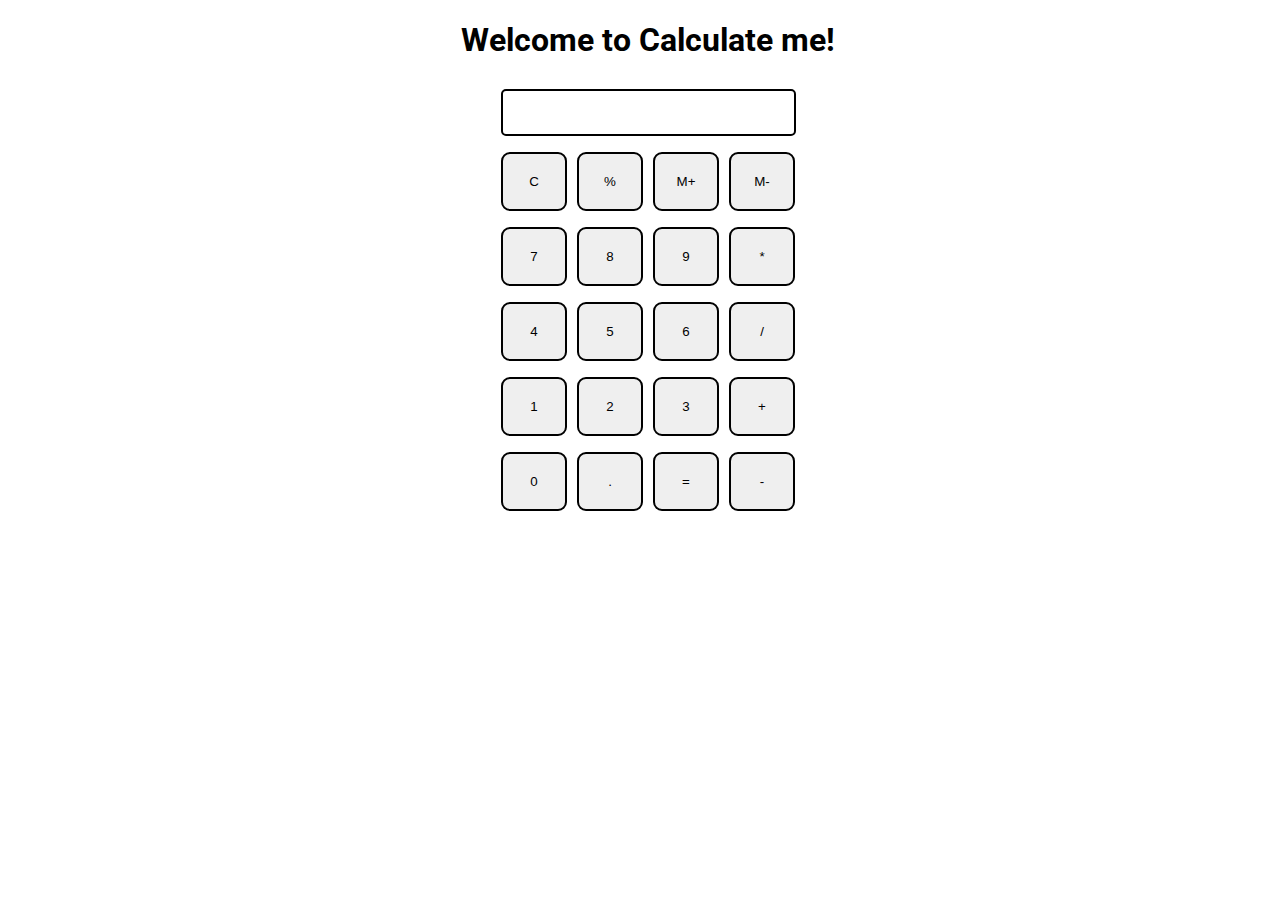
<file: OASIS-LEVEL 2-TASK 1/index.html>
<!DOCTYPE html>
<html>

<head>
  <meta charset="utf-8">
  <meta name="viewport" content="width=device-width">
  <title>Calculate me! - A calculator made my me</title>
  <link href="style.css" rel="stylesheet" type="text/css" />
  <link href="utils.css" rel="stylesheet" type="text/css" />
</head>

<body>
  <h1 class="text-center">Welcome to Calculate me!</h1>
  <div class="container flex flex-col items-center mx-auto m-w-20">
    <div class="row">
      <input class="input" type="text"/>
    </div>
    <div class="row">
      <button class="button">C</button>
      <button class="button">%</button>
      <button class="button">M+</button>
      <button class="button">M-</button>
    </div>
    <div class="row">
      <button class="button">7</button>
      <button class="button">8</button>
      <button class="button">9</button>
      <button class="button">*</button>
    </div>
    <div class="row">
      <button class="button">4</button>
      <button class="button">5</button>
      <button class="button">6</button>
      <button class="button">/</button>
    </div>
    <div class="row">
      <button class="button">1</button>
      <button class="button">2</button>
      <button class="button">3</button>
      <button class="button">+</button>
    </div>
    <div class="row">
      <button class="button">0</button>
      <button class="button">.</button>
      <button class="button">=</button>
      <button class="button">-</button>
    </div>
  </div>
  <script src="script.js"></script>
</body>

</html>
</file>
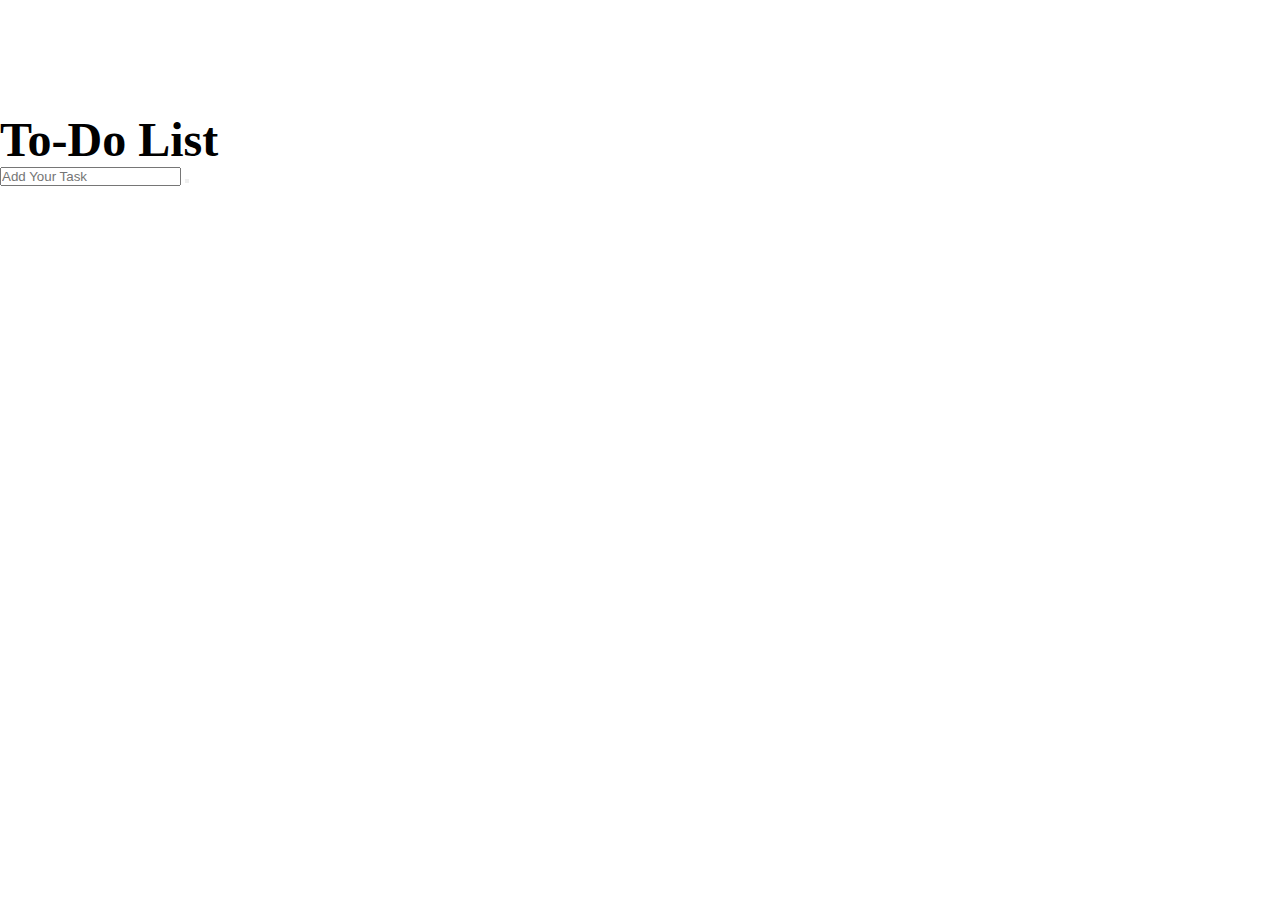
<file: OASIS-LEVEL 2-TASK 3/index.html>
<!doctype html>
<html lang="en">
  <head>
    <meta charset="utf-8">
    <meta name="viewport" content="width=device-width, initial-scale=1">
    <title>To Do List</title>
    <link href="https://cdn.jsdelivr.net/npm/bootstrap@5.3.0-alpha1/dist/css/bootstrap.min.css" rel="stylesheet" integrity="sha384-GLhlTQ8iRABdZLl6O3oVMWSktQOp6b7In1Zl3/Jr59b6EGGoI1aFkw7cmDA6j6gD" crossorigin="anonymous">
    <link rel="stylesheet" href="https://cdnjs.cloudflare.com/ajax/libs/font-awesome/6.3.0/css/all.min.css" integrity="sha512-SzlrxWUlpfuzQ+pcUCosxcglQRNAq/DZjVsC0lE40xsADsfeQoEypE+enwcOiGjk/bSuGGKHEyjSoQ1zVisanQ==" crossorigin="anonymous" referrerpolicy="no-referrer" />    
    <link href="style.css" rel="stylesheet">
</head>
  <body>
    
    <div class="container">
      <header id="main-header" class="bg-warning text-white p-4 mb-3">
          <div class="row">
            <div class="col-md-12">
                <h1 id="header-title">To-Do List </h1>
            </div>   
          </div>     
      </header>
        <div class="card">
            <div class="card-body">
                <div class="input-group mb-3">
                    <input type="text" 
                           class="form-control" 
                           id="inputField" 
                           placeholder="Add Your Task">
                    <button type="button" class="btn btn-primary" id="addToDo">
                      <i class="fa fa-add"></i></h1>
                    </button>
                </div>
                <div class="to-dos" id="toDoContainer">
                </div>
            </div>
        </div>
    </div>
    <script src="https://cdn.jsdelivr.net/npm/bootstrap@5.3.0-alpha1/dist/js/bootstrap.bundle.min.js" 
    integrity="sha384-w76AqPfDkMBDXo30jS1Sgez6pr3x5MlQ1ZAGC+nuZB+EYdgRZgiwxhTBTkF7CXvN" 
    crossorigin="anonymous"></script>
    <script src="script.js"></script>
  </body>
</html>
</file>
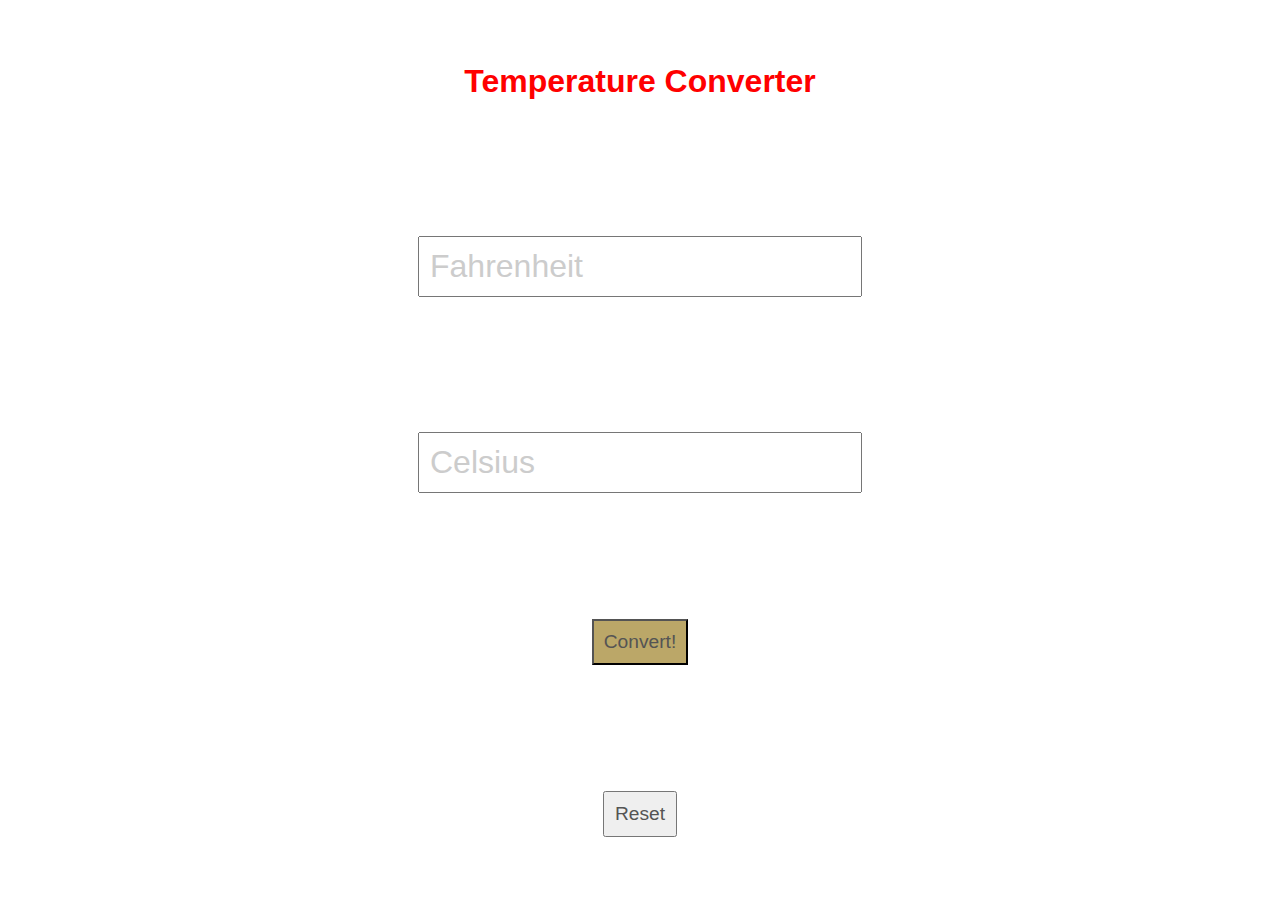
<file: OASIS-Task3/index.html>
<!DOCTYPE html>
<html lang="en">
<head>
    <meta charset ="UTF-8">
    <meta name="viewport" content="width=device-width,initial-scale=1.0">
    <meta http-equiv="X-UA-Compatible" content="ie-edge">
    <link rel="stylesheet" href="style.css">
    <title>Degree Converter</title>
</head>
<body>

    <h1>Temperature Converter</h1>
    <input type="text" id="fahrenheit" placeholder="Fahrenheit" name="f" value="" />
    <input type="text" id="celsius" placeholder="Celsius" name="c" value="" />
    <button id="convert">Convert!</button>
    <button id="clear">Reset</button>

    

    <script src="index.js"></script>
</body>
</html>
</file>
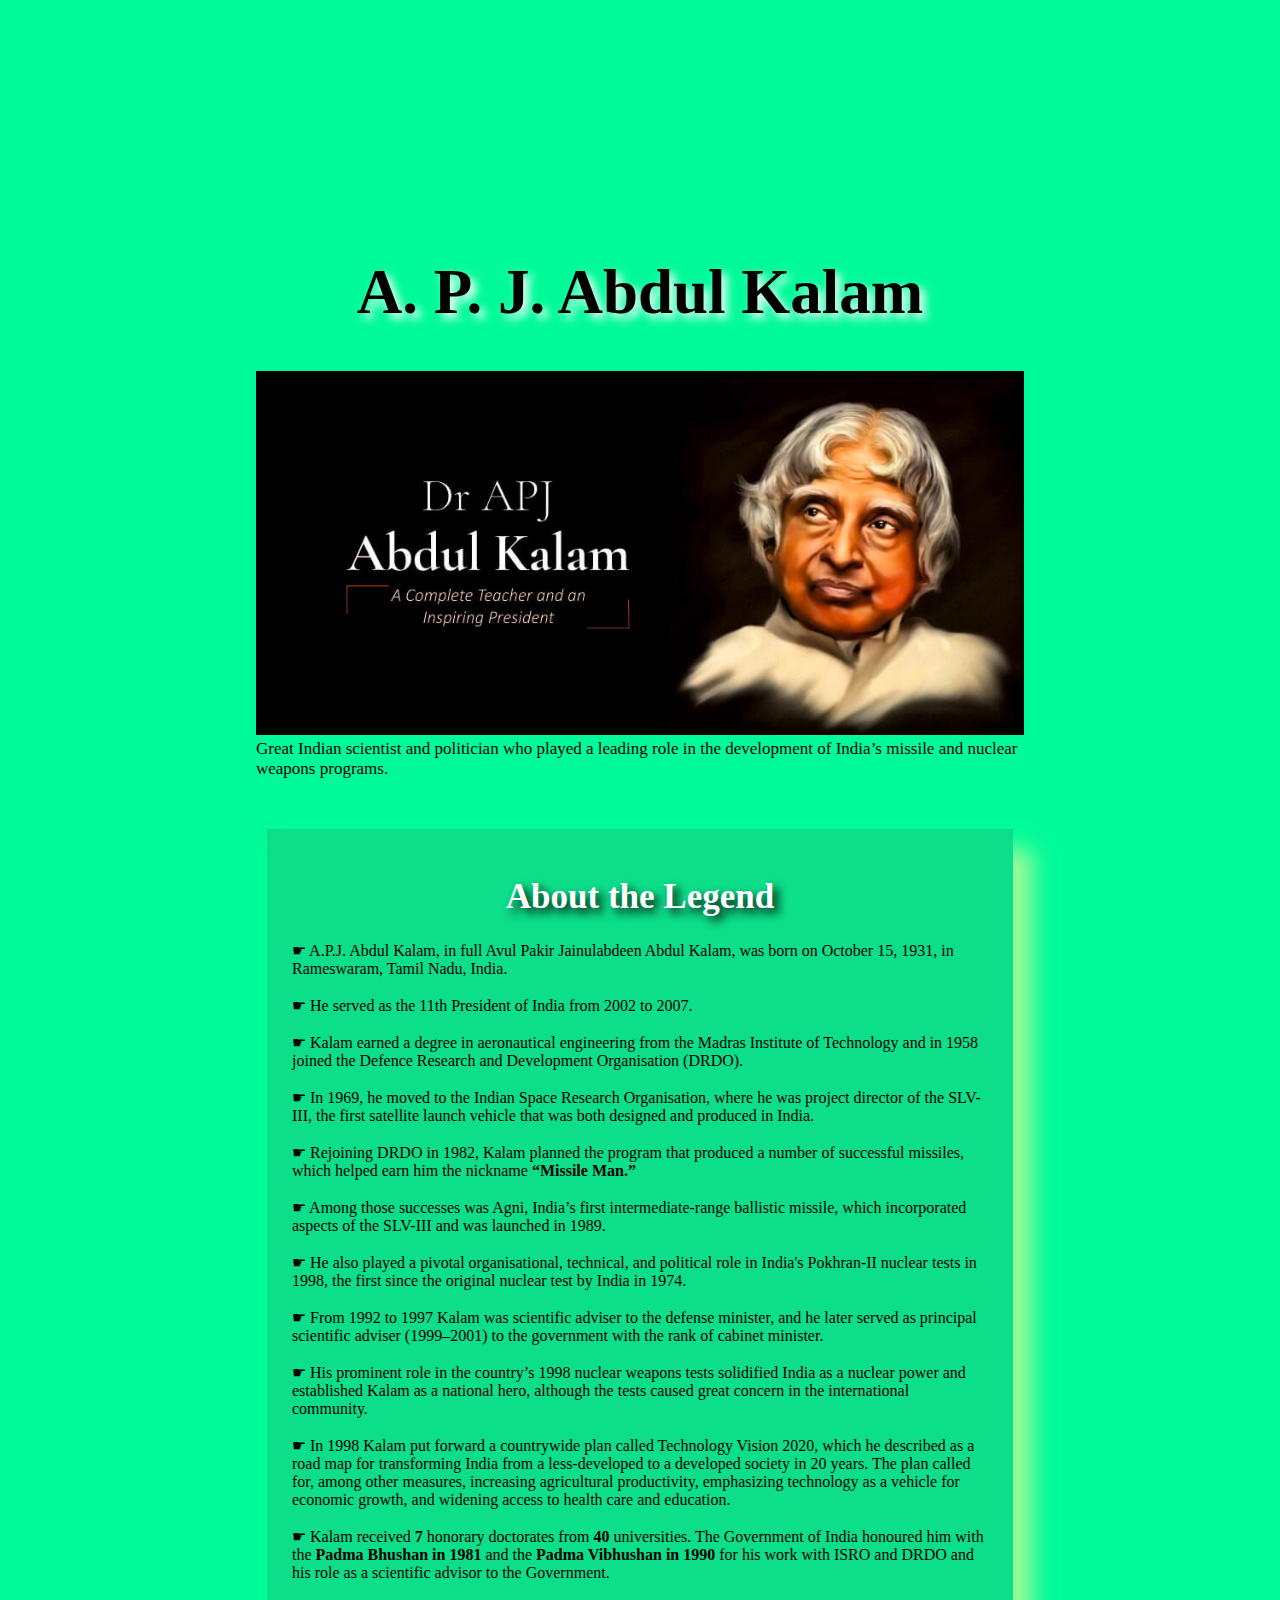
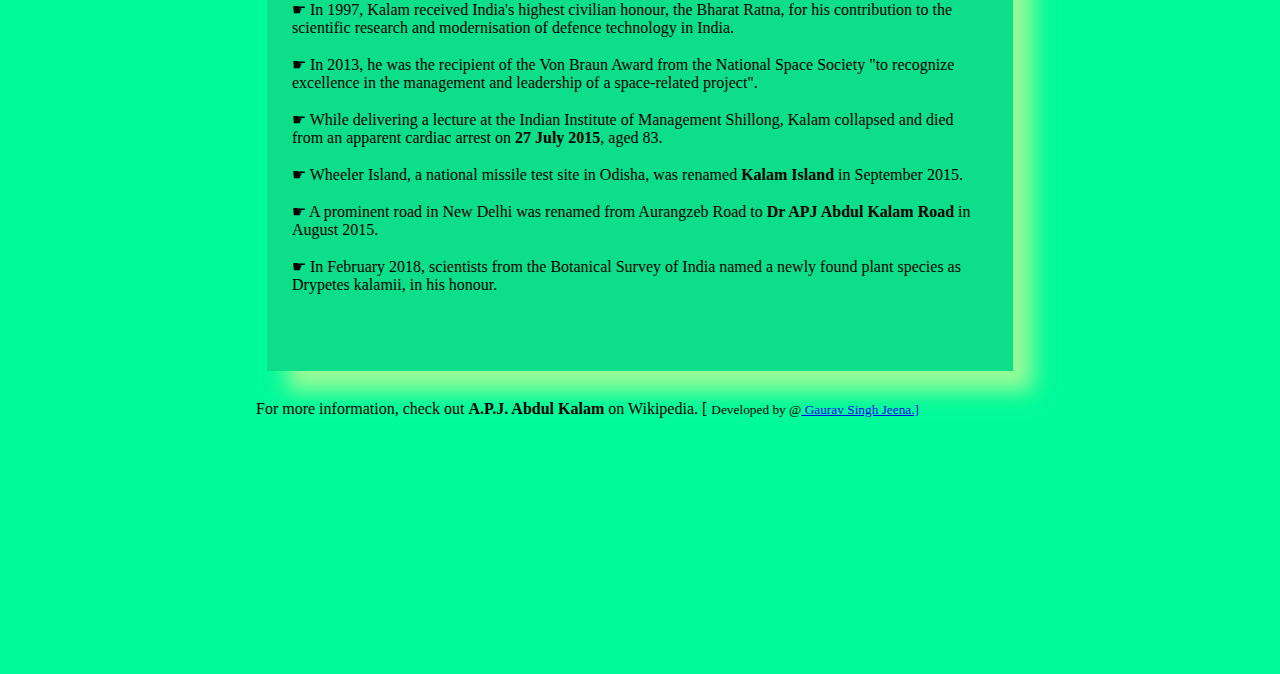
<file: OASIS-LEVEL 2-TASK 2/tribute.html>
<!DOCTYPE html>
<html lang="en">

<head>
	<style>

		/* Styling the body element
		like body color and margin */
		
		body {
			background-color: #00FA9A;
			margin: 20%;
		}

		/* Styling the Title and giving
		shadow to the title */
		#title {
			text-align: center;
			text-shadow: 5px 5px 10px white;
			font-size: 7vh;
		}

		/* Setting width and display
		type of image */
		img {
			display: inline-block;
			width: 100%;
		}

		/* Setting font color and font
		size of the image-caption */
		#caption {
			font-size: 17px;
			font-family: Gill Sans;
			color: black;
		}

		/* Styling the content of the page like-
		padding, font-size, font color etc.*/
		div#tribute-data {
			background-color: rgb(46, 139, 87, 0.25);
			box-shadow: 20px 20px 20px #98FB98;
			font-family: Georgia;
			padding: 25px 25px;
			margin: 11px;
			margin-top: 50px;
		}

		/* Styling the title of the content */
		h1.title-APJ {
			font-size: 35px;
			color: white;
			text-align: center;
			text-shadow: 5px 5px 10px black;
		}

		/* Styling the link provided at the end */
		#tribute-link {
			text-decoration: none;
			color: black;
		}
	</style>
</head>

<body>
	<main id="main">

		<!-- Title of the page -->
		<h1 id="title">
			A. P. J. Abdul Kalam
		</h1>

		<div id="img">

			<!--Image of the Tribute Person-->
			<img src="Dr-APJ-Abdul-Kalam-–-A-Complete-Teacher-and-an-Inspiring-President.jpg" id="image"
				alt="Error Loading Image">
			<small id="caption">
				Great Indian scientist and
				politician who played a leading
				role in the development of India’s
				missile and nuclear weapons
				programs.
			</small>
		</div>

		<div id="tribute-data">

			<!--Achievements and other
				details of the person-->
			<h1 class="title-APJ">
				About the Legend
			</h1>

			

<p>
				☛ A.P.J. Abdul Kalam, in full
				Avul Pakir Jainulabdeen Abdul Kalam,
				was born on October 15, 1931, in
				Rameswaram, Tamil Nadu, India.<br><br>
				☛ He served as the 11th President
				of India from 2002 to 2007.<br><br>
				☛ Kalam earned a degree in
				aeronautical engineering from the
				Madras Institute of Technology and in
				1958 joined the Defence Research and
				Development Organisation (DRDO).<br><br>
				☛ In 1969, he moved to the Indian
				Space Research Organisation, where he
				was project director of the SLV-III, the
				first satellite launch vehicle that was
				both designed and produced in India.
				<br><br> ☛ Rejoining DRDO in 1982,
				Kalam planned the program that produced
				a number of successful missiles, which
				helped earn him the nickname <strong>
				“Missile Man.”</strong>
				<br><br> ☛ Among those successes
				was Agni, India’s first intermediate-range
				ballistic missile, which incorporated
				aspects of the SLV-III and was launched
				in 1989.
				<br><br> ☛ He also played a
				pivotal organisational, technical,
				and political role in India's Pokhran-II
				nuclear tests in 1998, the first since
				the original nuclear test by India in 1974.
				<br><br> ☛ From 1992 to 1997 Kalam
				was scientific adviser to the defense
				minister, and he later served as principal
				scientific adviser (1999–2001) to the
				government with the rank of cabinet minister.
				<br><br> ☛ His prominent role in
				the country’s 1998 nuclear weapons tests
				solidified India as a nuclear power and
				established Kalam as a national hero,
				although the tests caused great concern
				in the international community.
				<br><br> ☛ In 1998 Kalam put
				forward a countrywide plan called
				Technology Vision 2020, which he described
				as a road map for transforming India from
				a less-developed to a developed society
				in 20 years. The plan called for, among
				other measures, increasing agricultural
				productivity, emphasizing technology as
				a vehicle for economic growth, and
				widening access to health care and
				education.
				<br><br> ☛ Kalam received <b>7</b>
				honorary doctorates from <b>40</b>
				universities. The Government of India
				honoured him with the <b>Padma Bhushan
				in 1981</b> and the <b>Padma Vibhushan
				in 1990</b> for his work with ISRO and
				DRDO and his role as a scientific advisor
				to the Government.
				<br><br> ☛ In 1997, Kalam received
				India's highest civilian honour, the
				Bharat Ratna, for his contribution to
				the scientific research and modernisation
				of defence technology in India.
				<br><br> ☛ In 2013, he was the
				recipient of the Von Braun Award from
				the National Space Society "to recognize
				excellence in the management and leadership
				of a space-related project".
				<br><br> ☛ While delivering a
				lecture at the Indian Institute of
				Management Shillong, Kalam collapsed and
				died from an apparent cardiac arrest on
				<b>27 July 2015</b>, aged 83.
				<br><br> ☛ Wheeler Island, a
				national missile test site in Odisha, was
				renamed <b>Kalam Island</b> in September
				2015.
				<br><br> ☛ A prominent road in
				New Delhi was renamed from Aurangzeb
				Road to <b>Dr APJ Abdul Kalam Road</b>
				in August 2015.
				<br><br> ☛ In February 2018,
				scientists from the Botanical Survey
				of India named a newly found plant
				species as Drypetes kalamii, in his
				honour.
				<br><br><br>
			</p>


		</div>
		<br>
		 For more information,
		check out
		<a id="tribute-link" href="#">
			<b>A.P.J. Abdul Kalam</b> on Wikipedia. [
			<small>Developed by @<a href="#">
					Gaurav Singh Jeena.]
                <p>

                </p></a></a>
		</small>
	</main>
</body>

</html>
</file>
<file: OASIS-LEVEL 2-TASK 1/style.css>
@import url('https://fonts.googleapis.com/css2?family=Roboto:wght@300&family=Ubuntu:wght@300&display=swap');
html, body {
  height: 100%;
  width: 100%;
  font-family: 'Roboto', sans-serif; 
}

.button{
  width: 66px;
  padding: 20px;
  margin: 0 3px;
  border: 2px solid black;
  border-radius: 9px;
  cursor: pointer;
}

.row{
  margin: 8px 0;
}
.row input{
  width: 291px;
  font-size: 20px;
    margin: 0;
    padding: 10px 0px;
    border: 2px solid black;
    border-radius: 5px;
}
</file>
<file: OASIS-LEVEL 2-TASK 1/utils.css>
.text-center{
    text-align: center;
  }
  
  .bg-red{
    background: red;
  }
  
  .mx-auto{
    margin: auto;
  }
  
  .flex{
    display:flex;
  } 
  .flex-col{
    flex-direction: column;
  }
  
  .items-center{
    align-items: center;
  }
</file>
<file: OASIS-LEVEL 2-TASK 3/style.css>
*{
    padding: 0;
    margin: 0;
    box-sizing: border-box;
    font-family: cursive sans-serif ;
}
#main-header{
    border-radius: 5px;
}
#header-title{
    font-size: 3rem;
    font-weight: 700;
    color: black;
}
.container{
    width:50%;
    margin-top: 7em;
}
@media screen and (max-width: 800px) {
    .container{
        width:70%;
    }
  }
@media screen and (max-width: 650px) {
    .container{
        width:80%;
    }
  }
@media screen and (max-width: 500px) {
    .container{
        width:99%;
        margin-top: 5em;
    }
  }

.item{
    display: flex;
    flex-direction: row;
    padding: 1rem ;
    border-bottom:4px solid rgb(249, 230, 146) ;
}

.content{
    display:1 1 0%;
    width:90%;
}
.item .content .text {
	font-size: 1.125rem;
	width: 100%;
    border-color: transparent;
}
.item .content .text:hover {
    cursor:context-menu;
}
.item .actions {
	display: flex;
}
.item .actions button {
	margin-left: 0.5rem;
	font-weight: 700;
    font-size:0.9rem;
    padding:2px 6px;
}
</file>
<file: OASIS-Task3/style.css>
*{
    padding:0;
    margin:0px;
    box-sizing: border-box;
}
body{
    width:100vw;
    height: 100vh;
    display:grid;
    place-items:center;
    background-image: url(https://thumbs.dreamstime.com/b/thermometer-high-temperature-meadow-glowing-sun-background-heatwave-concept-164172706.jpg);
    background-repeat: no-repeat;
    background-size: cover;
}


#convert {
    background-color: #bba768;
  }
  #convert:hover {
    background-color: #bcc768;
  }
  h1 {
    font-family: sans-serif;
    color: red;
  }
  input {
    display: block;
    padding: 10px;
    margin-top: 10px;
    font-size: 2em;
    color: #f4a55a;
    font-family: cursive, sans-serif;
  }
  ::-webkit-input-placeholder {
     color: #ccc;
  }
  :-moz-placeholder { /* Firefox 18- */
     color: #ccc;  
  }
  ::-moz-placeholder {  /* Firefox 19+ */
     color: #ccc;  
  }
  :-ms-input-placeholder {  
     color: #ccc;  
  }
  button {
    padding: 10px;
    font-size: 1.2em;
    color: #545454;
  }
</file>
